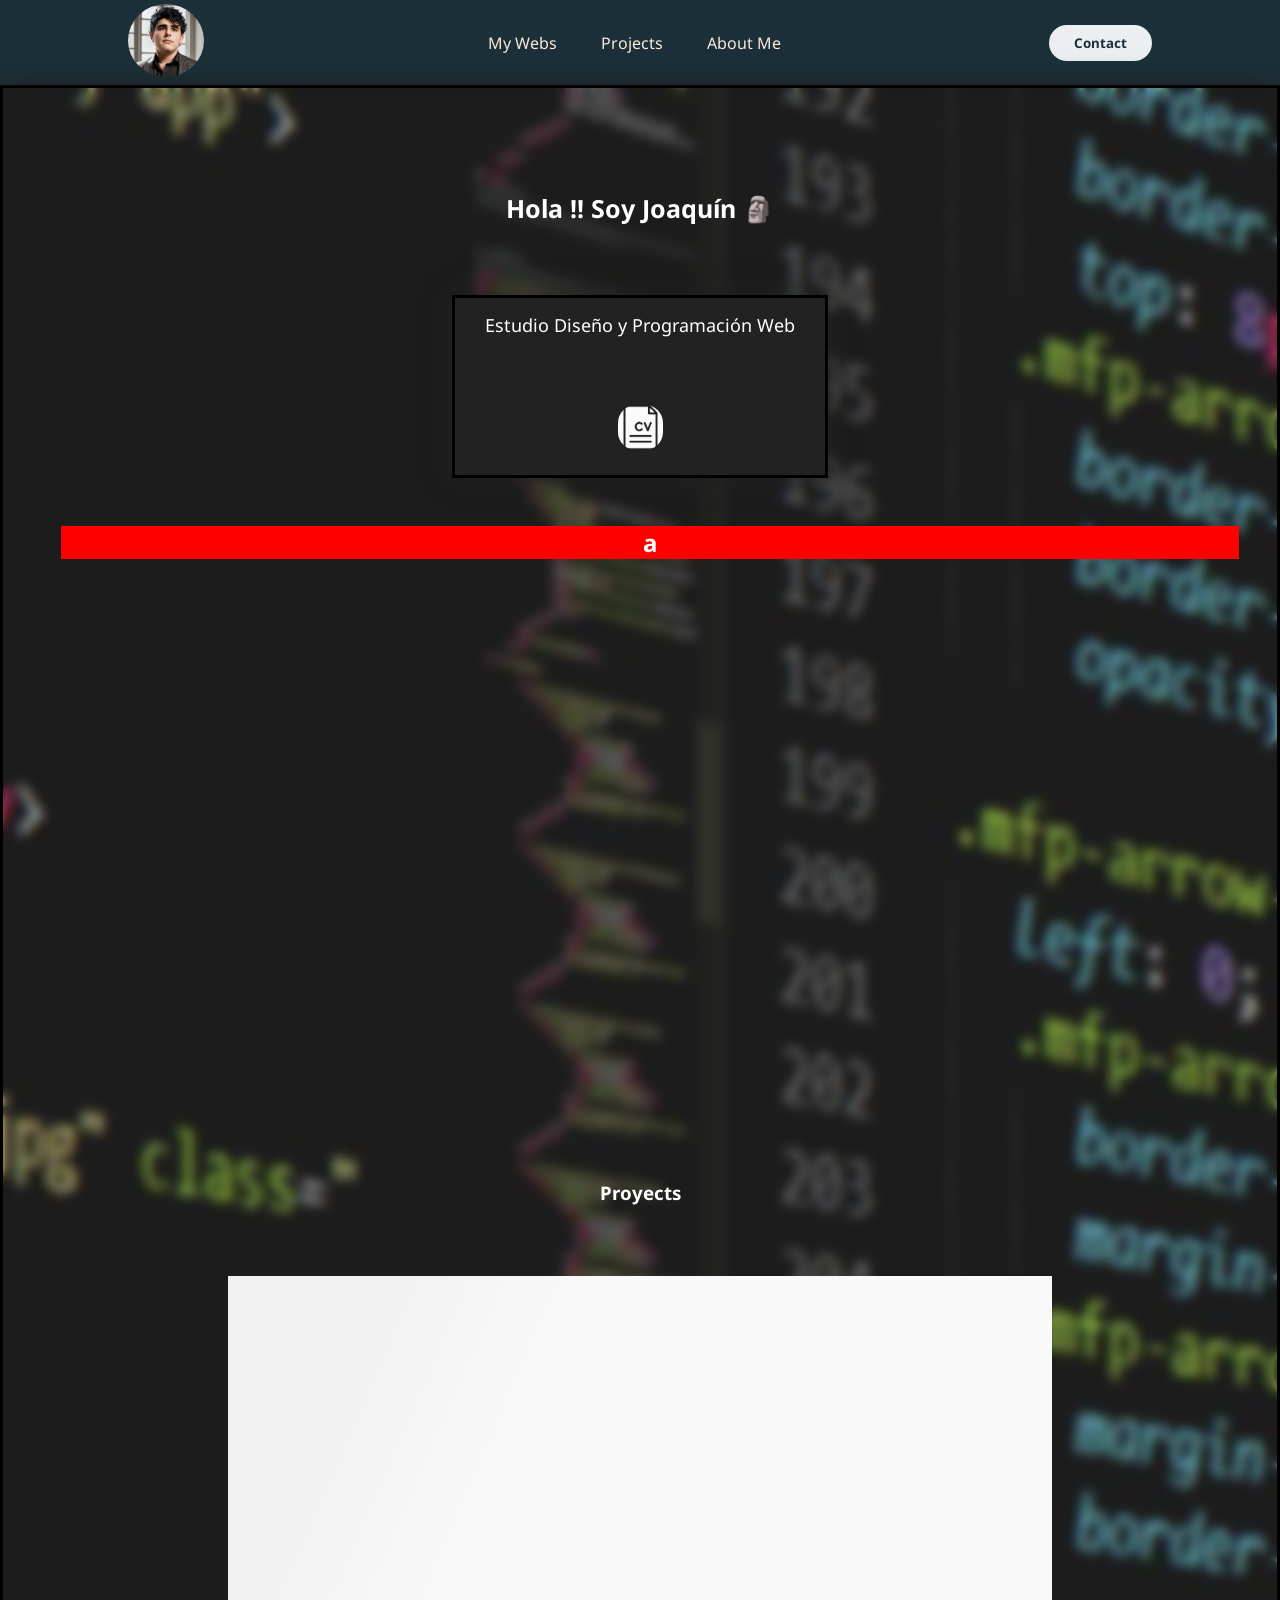
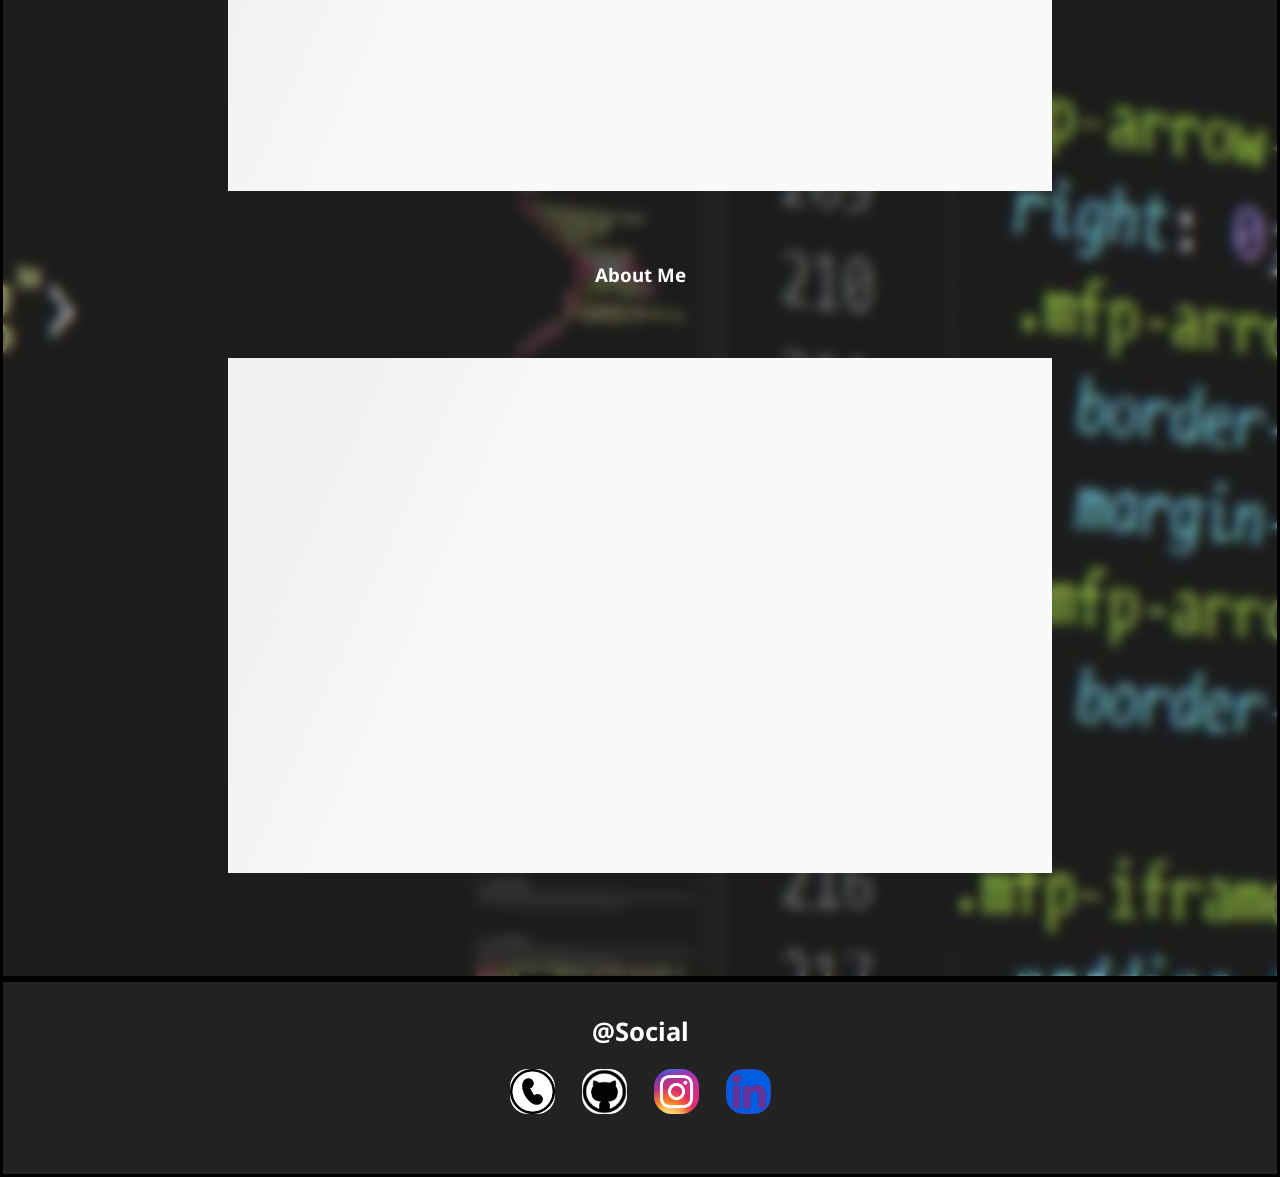
<file: index.html>
<!DOCTYPE html>
<html lang="en">

<head>
    <meta charset="UTF-8">
    <meta http-equiv="X-UA-Compatible" content="IE=edge">
    <meta name="viewport" content="width=device-width, initial-scale=1.0">
    <title>Portfolio Joaquín Gandini</title>
    <link rel="stylesheet" href="Stylesheet.css">
    <script src="./script.js"></script>
</head>

<body>

    <header class="header">
        <div class="logo">
            <a href="" rel="_blank"><img src="img/rostro.png" alt="rostro" id="rostro"></a>
        </div>
        <nav>
            <ul class="navlinks">
                <li><a href="#My-webs">My Webs</a></li>
                <li><a href="#projects">Projects</a></li>
                <li><a href="#about">About Me</a></li>
            </ul>
        </nav>
        <a href="" class="btn"><button>Contact</button></a>
    </header>


    <div class="contenedor">
        <h1>
            <!--<div><button>Acerca de:</button></div> -->
            <div class="tittle">Hola !! Soy Joaquín &#128511</div>
        </h1>

        <div class="datos">
            <div class="datos-2">Estudio Diseño y Programación Web
            </div>
            <br>
            <br>
            <a href=""><img class="box" src="img/cv.jpeg" alt="Mi curriculum vitae"></a>
        </div>

        <h2 id="My-webs">
            <div class="carrousel">
                <div class="conteCarrousel">
                    <div class="itemCarrousel" id="itemCarrousel-1">
                        <div class="itemCarrouselTarjeta">a</div>
                    </div>

                    <div class="itemCarrousel" id="itemCarrousel-2">
                        <div class="itemCarrouselTarjeta">b</div>

                    </div>

                    <div class="itemCarrousel" id="itemCarrousel-3">
                        <div class="itemCarrouselTarjeta">c</div>

                    </div>

                </div>

            </div>
        </h2>

        <br>
        <br>

        <h3>
            <div id="projects" class="projects">
                Proyects
                <div class="scroll-1">
                    <center><a href=""><img src="img/blank.jpeg" alt=""></a></center>
                </div>
            </div>

            <div id="about" class="about">
                About Me
                <div class="scroll-1">
                    <center><a href=""><img src="img/blank.jpeg" alt=""></a></center>
                </div>
            </div>
        </h3>
    </div>

</body>
<footer>
    <h4>@Social
        <div class="iconos">
            <a href=""><img class="box" src="img/llamada.jpg" alt="contacts"></a>
            <a href=""><img class="box" src="img/github.jpeg" alt="github link"></a>
            <a href=""><img class="box" src="img/instagram.png" alt="instagram link"></a>
            <a href=""><img class="box" src="img/linkedin.png" alt="instagram link"></a>

        </div>
    </h4>
</footer>

</html>
</file>
<file: Stylesheet.css>
@import url('https://fonts.googleapis.com/css2?family=Noto+Sans:ital,wght@0,100..900;1,100..900&display=swap');

* {
    box-sizing: border-box;
    margin: 0;
    padding: 0;
    font-family: "Noto Sans", sans-serif;
    font-optical-sizing: auto;
    font-weight: 25px;
    font-style: normal;
}

body {
    margin: 0;
    padding: 0;
    display: block;
    text-align: center;
    height: auto;
    background: url(img/program.jpg) center;
    background-size: cover;
}

h1 {
    display: flex;
    justify-content: center;
}

h2 {
    text-align: center justify;
    margin: 10px 10px;
    width: 100%;

}

h2 .carrousel .conteCarrousel img {
    width: 72%;
    height: auto;
    position: relative;
}

#my-webs {
    max-height: 980px;
    position: relative;
    overflow: hidden;
}

.conteCarrousel {
    width: 100%;
    height: 600px;
    margin-top: 2em;
}


h3 img {
    width: 70%;
    height: auto;
    position: relative;
    display: flex;
    overflow: hidden;
}

h4 {
    font-size: 1.6em;
}

footer {
    padding: 2rem 3rem;
    text-align: center;
    color: #fff;
    border: 3px solid black;
    backdrop-filter: blur(10px);
    background-color: #222;
}

.contenedor {
    padding: 2rem 3rem;
    text-align: center;
    color: #fff;
    border: 3px solid black;
    box-shadow: 0px 0px 25px #222;
    backdrop-filter: blur(6px);
}

.tittle {
    text-align: center;
    font-size: 25px;
    height: fit-content;
    margin: 6% 10%;
}

.tittle:hover {
    text-shadow: red -2px 0, cyan 3px 0;
    font-size: 30px;
}

.header {
    background-color: #1b3039;
    display: flex;
    justify-content: space-between;
    align-items: center;
    height: 85px;
    padding: 5px 10%;
}

.header .logo {
    cursor: pointer;
}

.header .logo img {
    height: 73px;
    width: auto;
    margin-right: 16px;
    transition: all 0.3s;
}

.header .logo img:hover {
    transform: scale(1.2);
}

.header .navlinks {
    list-style: none;
}

.header .navlinks li {
    display: inline-block;
    padding: 0 20px;
}

.header .navlinks li:hover {
    transform: scale(1.1);
}

.header .navlinks a {
    font-size: 700;
    color: antiquewhite;
    text-decoration: none;
}

.header .navlinks li a:hover {
    color: #ffbc0e;
}

.header .btn button {
    font-weight: 700;
    color: #1b3039;
    padding: 9px 25px;
    background: #eceff1;
    border: none;
    border-radius: 50px;
    cursor: pointer;
    transition: all 0.3s ease 0s;
}

.header .btn button:hover {
    background-color: #e2f1f8;
    color: #ffbc0e;
    transform: scale(1.1);
}

#rostro {
    border-radius: 60%;
}

.iconos a img {
    height: 45px;
    max-width: 45px;
    border-radius: 40%;
    margin: 20px 10px;
}

.datos {
    border: 3px solid black;
    margin: 0 34%;
    box-shadow: 0px 0px 25px #222;
    background-color: #222;
    font-size: 2vh;
    padding-top: 15px;
    margin-bottom: 10px;
}

.datos img {
    height: 45px;
    max-width: 45px;
    border-radius: 40%;
    margin: 20px 10px;

}

.datos-2 {
    animation-duration: 1s;
    animation-name: slidein;
    animation-iteration-count: 3;
    animation-direction: alternate;
}

@keyframes slidein {
    from {
        margin-left: -40%;
        width: 300%;
    }

    to {
        margin-left: 0%;
        width: 100%;
    }
}

@keyframes show {
    from {
        opacity: 0;
        scale: 25%;
    }

    to {
        opacity: 1;
        scale: 100%;
    }
}

.projects img {
    view-timeline-name: --image;
    view-timeline-axis: block;

    animation-timeline: --image;
    animation-name: show;

    animation-range: entry 25% cover 50%;
    animation-fill-mode: both;
}


.about img {
    view-timeline-name: --image;
    view-timeline-axis: block;

    animation-timeline: --image;
    animation-name: show;

    animation-range: entry 25% cover 50%;
    animation-fill-mode: both;
}

.scroll-1 {
    padding: 3% 0;
    margin: 3% 0;
}

#itemCarrousel-1 {
    background-color: red;
}

#itemCarrousel-2 {
    background-color: green;
}

#itemCarrousel-3 {
    background-color: blue;
}

.itemCarrousel.active {
    display: block;
}

.itemCarrousel {
    display: none;
    transition: opacity 4.4s ease;
}

.itemCarrousel:hover {
    transform: scale(0.99);
}

.itemCarrouselTarjeta {
    width: 100%;
    height: 100%;
}

.box {
    background-color: rebeccapurple;
    border-radius: 10px;
    width: 100px;
    height: 100px;
}

.box:hover {
    animation-name: rotate;
    animation-duration: 0.7s;
    scale: 1.3;
}

@keyframes rotate {
    0% {
        transform: rotate(0);
    }

    100% {
        transform: rotate(360deg);
    }
}

@media screen and (max-width: 676px) {
    
    .header .navlinks a {
        float: none;
        display: block;
        text-align: left;
        visibility: hidden;
    }

    .header-right {
        float: none;
    }
}
</file>
